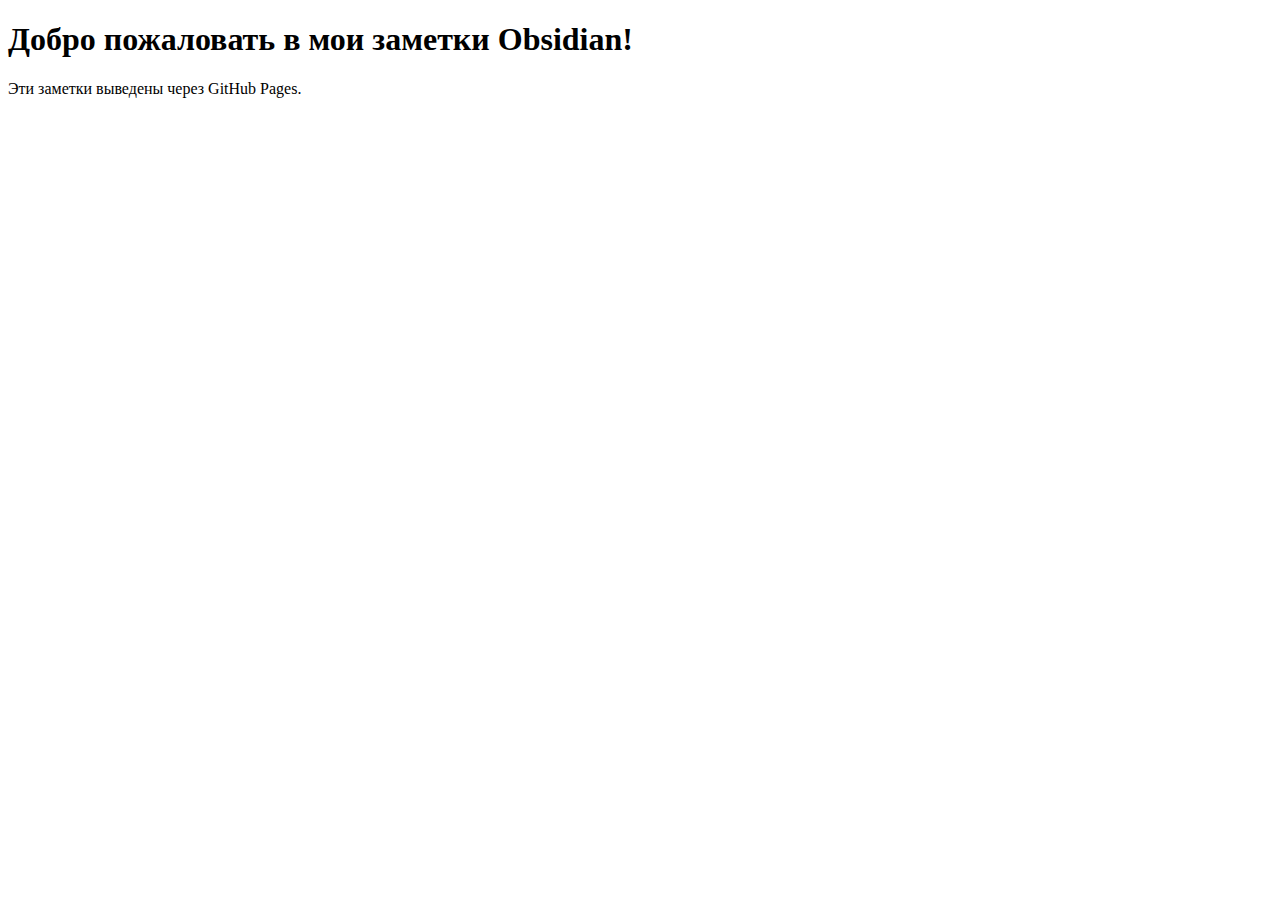
<file: Edgar/.obsidian/index.html>
<!DOCTYPE html>
<html lang="ru">
<head>
    <meta charset="UTF-8">
    <meta name="viewport" content="width=device-width, initial-scale=1.0">
    <title>Обсидиан Заметки</title>
</head>
<body>
    <h1>Добро пожаловать в мои заметки Obsidian!</h1>
    <p>Эти заметки выведены через GitHub Pages.</p>
</body>
</html>
</file>
